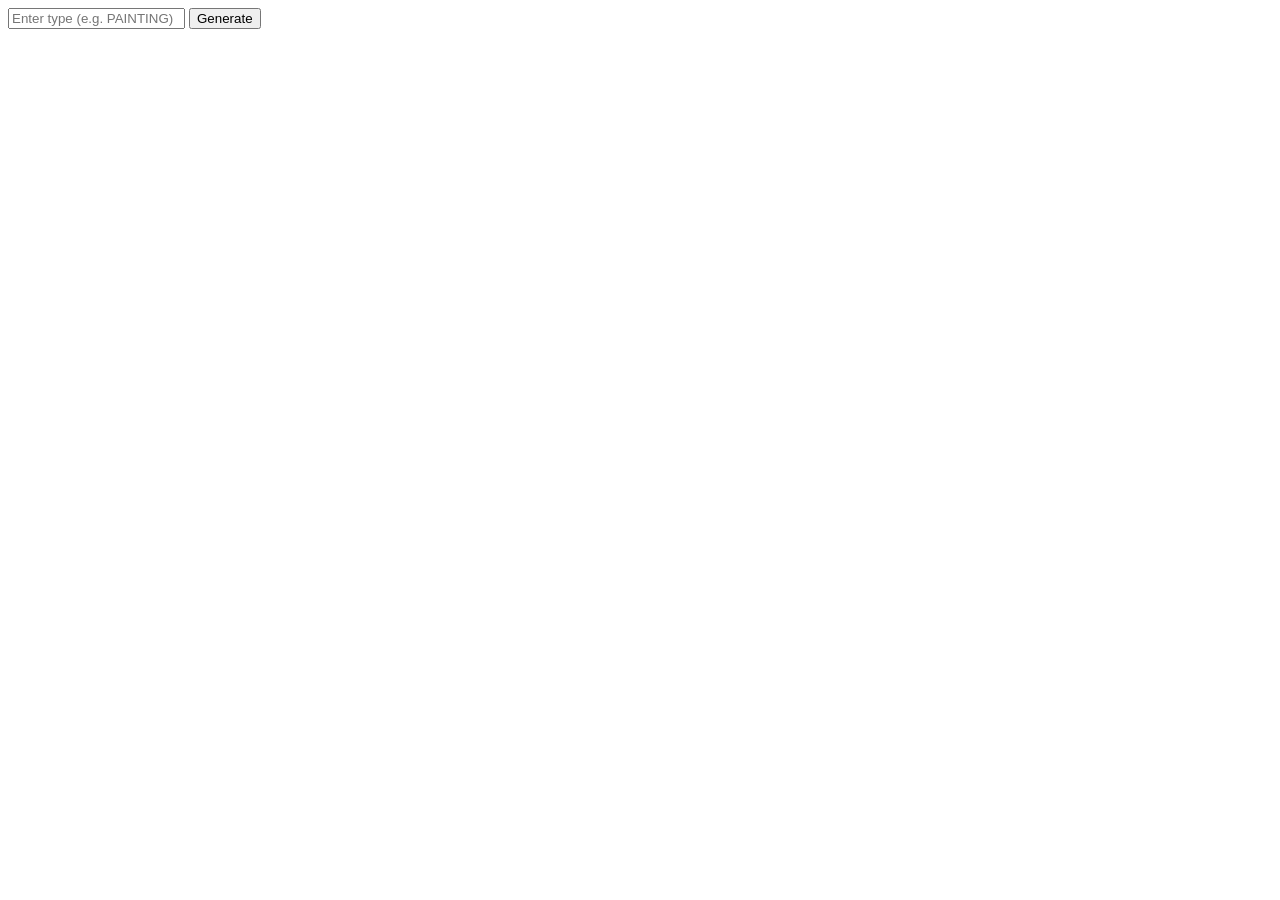
<file: gen.html>
<!DOCTYPE html>
<html lang="en">
<head>
<meta charset="UTF-8">
<title>ID Generator</title>
</head>
<body>

<input type="text" id="type" placeholder="Enter type (e.g. PAINTING)">
<button onclick="generateID()">Generate</button>

<h3 id="code"></h3>

<script>
let counter = localStorage.getItem("counter") ? parseInt(localStorage.getItem("counter")) : 1;

function generateID() {
  const type = document.getElementById("type").value.toUpperCase();
  const number = String(counter).padStart(3, "0");
  document.getElementById("code").innerText = `${type}#${number}.FL3X`;
  
  counter++;
  if (counter > 999) counter = 1;

  localStorage.setItem("counter", counter);
}
</script>

</body>
</html>
</file>
